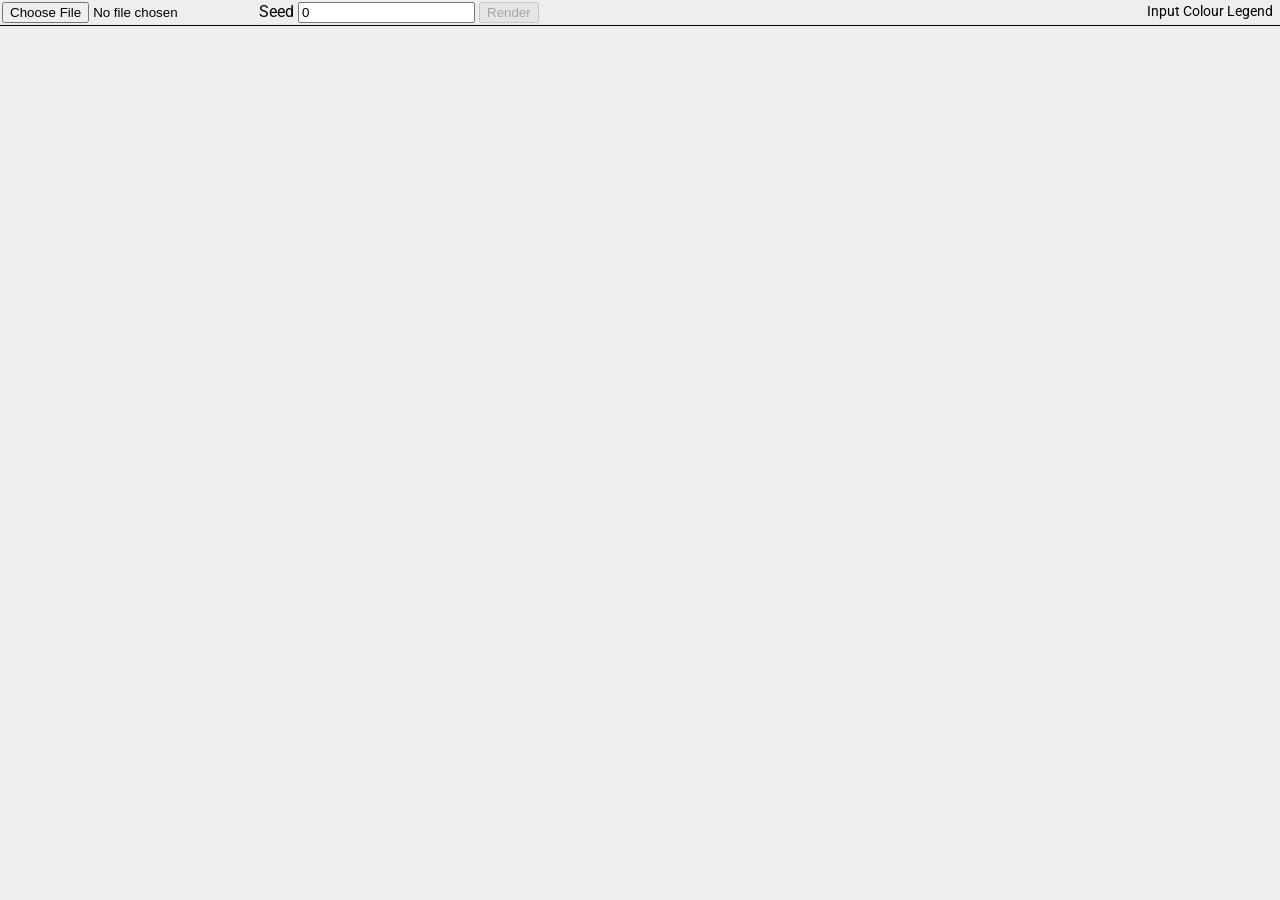
<file: docs/index.html>
<!DOCTYPE html>


<html lang="en-GB">
    <head>
        <meta charset="utf-8">
        <meta http-equiv="X-UA-Compatible" content="IE=edge">
        <meta name="viewport" content="width=device-width, initial-scale=1.0">
        <meta name="rootdepth" content="0">

        <title>Parchment Map</title>

        <link rel="stylesheet" href="styles.css">

        <script defer src="main.dart.js" type="application/javascript"></script>
    </head>

    <body>
        <div id="topbar">
            <input type="file" id="imageInput" accept="image/*" disabled autocomplete="off">
            <label>
                Seed
                <input type="number" id="seedInput" value="0" required disabled autocomplete="off">
            </label>
            <input type="button" id="renderButton" value="Render" disabled autocomplete="off">
            <span id="legendOpen">Input Colour Legend</span>
        </div>
        <div id="main">
            <canvas id="canvas" width="100" height="100"></canvas>
        </div>
        <div id="legend">
            <div id="legendClose">×</div>
            <h2>Terrain Types</h2>
            <p>To make input images, use these colours to define different terrain regions. Make sure you aren't using any anti-alias, the specific colours matter.</p>
            <div id="legendItems"></div>
        </div>
    </body>
</html>
</file>
<file: docs/styles.css>
@import url(https://fonts.googleapis.com/css?family=Roboto);

html, body {
    width: 100%;
    height: 100%;
    margin: 0;
    padding: 0;
    font-family: 'Roboto', sans-serif;
    background-color: #EEEEEE;
}

canvas {
    /*background-color: #FFFFFF;*/
}

#topbar {
    height: 26px;
    padding: 2px;
    border-bottom: 1px solid black;
    box-sizing: border-box;
}

#main {
    height: calc(100% - 26px);
    width: 100%;
    overflow:scroll;
}

#legend {
    height: 100%;
    width: 100%;
    top: 0px;
    left: 0px;
    position: fixed;
    padding: 20px;
    box-sizing:border-box;
    overflow-y:scroll;

    background-color: #EEEEEE;

    display: none;
}

#legendItems {

}

#legendOpen {
    position:absolute;
    top:1px;
    right:5px;
    padding:2px;
    display:block;
    cursor:pointer;
    font-size: 14px;
}
#legendOpen:hover {
   color: gray;
}
#legendOpen:active {
   color: silver;
}

#legendClose {
    position:absolute;
    top:10px;
    right:30px;
    cursor:pointer;
    font-size: 40px;
}
#legendClose:hover {
    color: gray;
}
#legendClose:active {
    color: silver;
}

.legendItem {
    padding: 3px 3px 3px 50px;
    border-top: 1px solid silver;
    position:relative;
}
.legendItem>h3 {
    margin: 3px;
}
.legendItem>p {
    margin: 2px;
}
.swatch {
    position:absolute;
    top:50%;
    left:0px;
    margin-top:-15px;
    height: 30px;
    width: 30px;
    border: 1px solid black;
    box-sizing:border-box;
}
</file>
